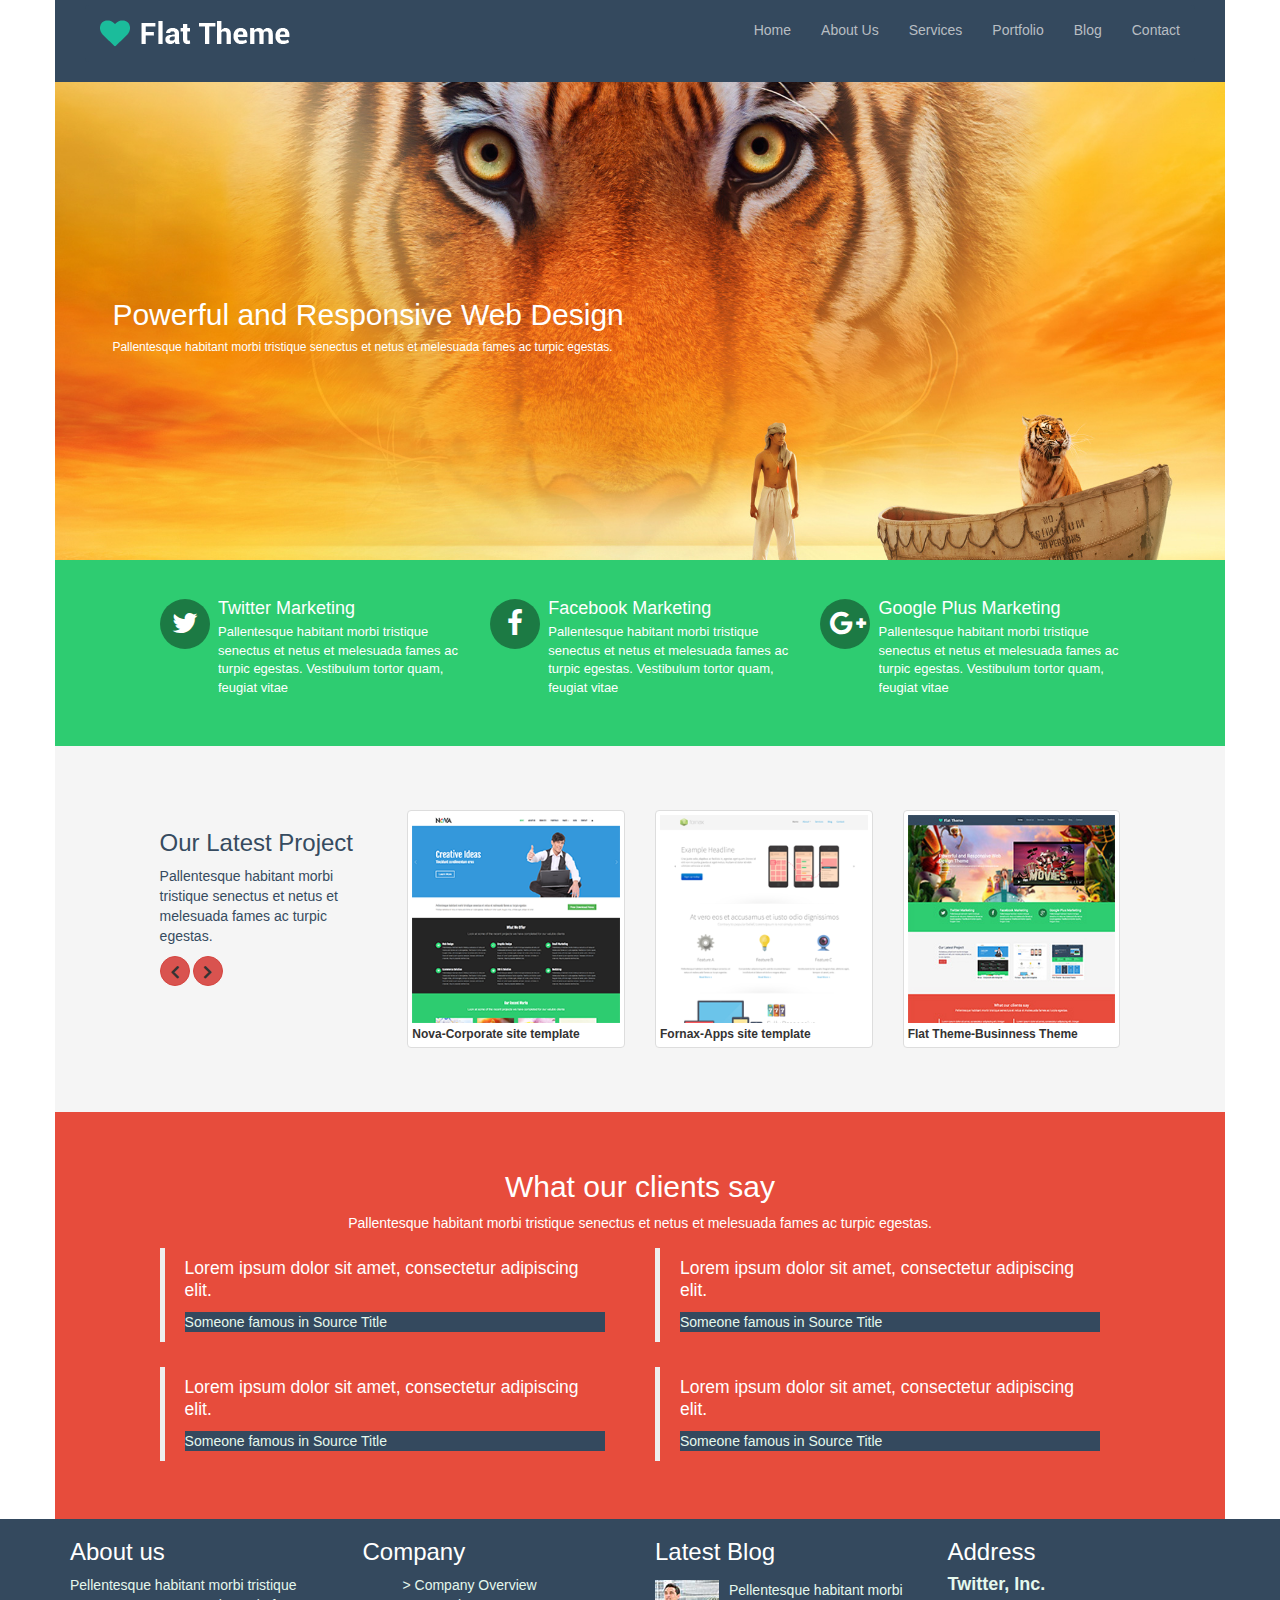
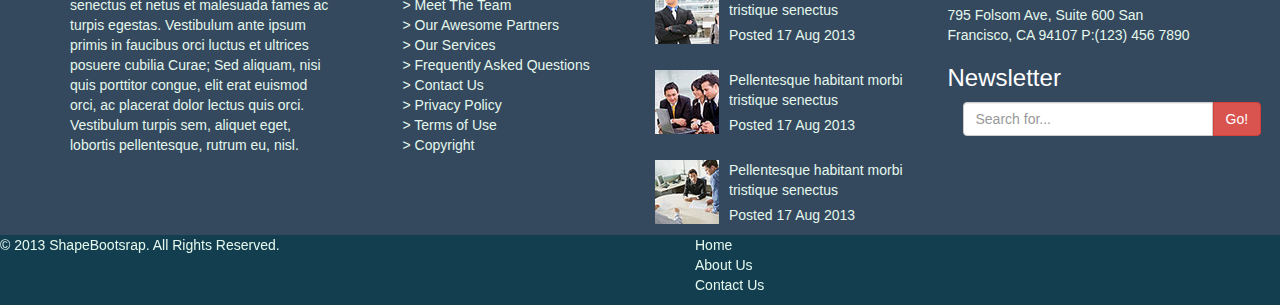
<file: index.html>
<!DOCTYPE html>
<html lang="en">
  <head>
    <meta charset="utf-8">
    <meta name="viewport" content="width=device-width, initial-scale=1.0">
    <meta name="description" content="">
    <meta name="author" content="">
    <title>Home | Flat Theme</title>
    <link href="css/bootstrap.min.css" rel="stylesheet">
    <link rel="stylesheet" href="https://maxcdn.bootstrapcdn.com/font-awesome/4.6.1/css/font-awesome.min.css">
    <link href="css/animate.css" rel="stylesheet">
    <link href="css/main.css" rel="stylesheet">
    <!--[if lt IE 9]>
    <script src="js/html5shiv.js"></script>
    <script src="js/respond.min.js"></script>
    <![endif]-->       
    <link rel="shortcut icon" href="images/ico/favicon.ico">
    <link rel="apple-touch-icon-precomposed" sizes="144x144" href="images/ico/apple-touch-icon-144-precomposed.png">
    <link rel="apple-touch-icon-precomposed" sizes="114x114" href="images/ico/apple-touch-icon-114-precomposed.png">
    <link rel="apple-touch-icon-precomposed" sizes="72x72" href="images/ico/apple-touch-icon-72-precomposed.png">
    <link rel="apple-touch-icon-precomposed" href="images/ico/apple-touch-icon-57-precomposed.png">
  </head>
  <body>
    <header class="container bg-grey">
        <div class="container">
            <div class="row">
                <div class="col-xs-12 col-sm-12 col-md-12">
                    <nav class="navbar navbar-default bg-grey b-none mt-3" role="navigation">
                        <div class="navbar-header">
                            <button type="button" class="navbar-toggle" data-toggle="collapse"
                                data-target=".navbar-ex1-collapse">
                                <span class="sr-only">Desplegar navegación</span>
                                <span class="icon-bar"></span>
                                <span class="icon-bar"></span>
                                <span class="icon-bar"></span>
                            </button>
                            <a class="navbar-brand" href="#">
                                <img src="images/logo.png" alt="">
                            </a>
                        </div>
                        <div class="collapse navbar-collapse navbar-ex1-collapse">
                            <ul class="nav navbar-nav navbar-right">
                                <li>
                                    <a href="#">Home</a>
                                </li>
                                <li>
                                    <a href="#">About Us</a>
                                </li>
                                <li>
                                    <a href="#">Services</a>
                                </li>
                                <li>
                                    <a href="#">Portfolio</a>
                                </li>
                                <li>
                                    <a href="#">Blog</a>
                                </li>
                                <li>
                                    <a href="#">Contact</a>
                                </li>
                            </ul>
                        </div>
                    </nav>
                </div>
            </div>
        </div>
    </header>
    <section class="banner container">
        <div class="container">
            <div class="row">
                <div class="col-xs-12 col-sm-12 col-md-9 pull-left">
                    <div class="texto">
                        <h2>Powerful and Responsive Web Design</h2>
                        <h6>Pallentesque habitant morbi tristique senectus et netus et melesuada fames ac turpic egestas.</h6>
                    </div>
                </div>
            </div>
        </div>
    </section>
    <section class="marketing container">
        <div class="container">
            <div class="row">
                <div class="col-xs-12 col-sm-12 col-md-4">
                    <div class="media">
                        <a class="media-left" href="twitter.com">
                            <span class="icon"><i class="fa fa-twitter pull-left" aria-hidden="true"></i></span>
                        </a>
                        <div class="media-body">
                            <h4 class="media-heading">Twitter Marketing</h4>
                            <p>Pallentesque habitant morbi tristique senectus et netus et melesuada fames ac turpic egestas. Vestibulum tortor quam, feugiat vitae</p>
                        </div>
                    </div>
                </div>
                <div class="col-xs-12 col-sm-12 col-md-4">
                    <div class="media">
                        <a class="media-left" href="facebook.com">
                            <span class="icon"><i class="fa fa-facebook pull-left" aria-hidden="true"></i></span>
                        </a>
                        <div class="media-body">
                            <h4 class="media-heading">Facebook Marketing</h4>
                            <p>Pallentesque habitant morbi tristique senectus et netus et melesuada fames ac turpic egestas. Vestibulum tortor quam, feugiat vitae</p>
                        </div>
                    </div>
                </div>
                <div class="col-xs-12 col-sm-12 col-md-4">
                    <div class="media">
                        <a class="media-left" href="google.com">
                            <span class="icon"><i class="fa fa-google-plus pull-left" aria-hidden="true"></i></span>
                        </a>
                        <div class="media-body">
                            <h4 class="media-heading">Google Plus Marketing</h4>
                            <p>Pallentesque habitant morbi tristique senectus et netus et melesuada fames ac turpic egestas. Vestibulum tortor quam, feugiat vitae</p>
                        </div>
                    </div>
                </div>
            </div>
        </div>
    </section>
    <section class="proyectos container">
        <div class="container">
            <div class="row">
                <div class="col-xs-12 col-sm-12 col-md-3">
                <h3>Our Latest Project</h3>
                <p>Pallentesque habitant morbi tristique senectus et netus et melesuada fames ac turpic egestas.</p>
                <a href="#">
                    <span class="icon-font">
                        <i class="fa fa-angle-left" aria-hidden="true"></i>
                    </span>
                </a>
                <a href="#">
                    <span class="icon-font">
                        <i class="fa fa-angle-right" aria-hidden="true"></i>
                    </span>
                </a>
                </div>
                <div class="col-xs-4 col-sm-4 col-md-3">
                    <div class="recent thumbnail">
                        <img src="images/portfolio/recent/item1.png" alt="">
                        <a href="#">Nova-Corporate site template</a>
                    </div>
                </div>
                <div class="col-xs-4 col-sm-4 col-md-3">
                    <div class="recent thumbnail">
                        <img src="images/portfolio/recent/item3.png" alt="">
                        <a href="#">Fornax-Apps site template</a>
                    </div>
                </div>
                <div class="col-xs-4 col-sm-4 col-md-3">
                    <div class="recent thumbnail">
                        <img src="images/portfolio/recent/item2.png" alt="">
                        <a href="#">Flat Theme-Businness Theme</a>
                    </div>
                </div>
            </div>
        </div>
    </section>
    <section class="clients container">
        <div class="container">
            <div class="row">
                <div class="col-xs-12 col-sm-12 col-md-12">
                    <h2 class="encabezado">What our clients say</h2>
                    <p class="encabezado">Pallentesque habitant morbi tristique senectus et netus et melesuada fames ac turpic egestas.</p>
                </div>
            </div>
            <div class="row">
                <div class="col-xs-12 col-sm-12 col-md-6">
                    <blockquote class="blockquote mt-3">
                        <p class="m-b-0">Lorem ipsum dolor sit amet, consectetur adipiscing elit.</p>
                        <footer class="blockquote-footer">Someone famous in
                             <cite title="Source Title">Source Title</cite>
                        </footer>
                    </blockquote>
                </div>
                <div class="col-xs-12 col-sm-12 col-md-6">
                    <blockquote class="blockquote mt-3">
                        <p class="m-b-0">Lorem ipsum dolor sit amet, consectetur adipiscing elit.</p>
                        <footer class="blockquote-footer">Someone famous in
                             <cite title="Source Title">Source Title</cite>
                        </footer>
                    </blockquote>
                </div>
            </div>
             <div class="row">
                <div class="col-xs-12 col-sm-12 col-md-6">
                    <blockquote class="blockquote mt-3">
                        <p class="m-b-0">Lorem ipsum dolor sit amet, consectetur adipiscing elit.</p>
                        <footer class="blockquote-footer autor">Someone famous in
                             <cite title="Source Title" class="cita">Source Title</cite>
                        </footer>
                    </blockquote>
                </div>
                <div class="col-xs-12 col-sm-12 col-md-6">
                    <blockquote class="blockquote mt-3">
                        <p class="m-b-0">Lorem ipsum dolor sit amet, consectetur adipiscing elit.</p>
                        <footer class="blockquote-footer">Someone famous in
                             <cite title="Source Title">Source Title</cite>
                        </footer>
                    </blockquote>
                </div>
            </div>
        </div>
    </section>
    <footer>
       <div class="container">
         <div class="row">
           <div class="col-md-3">
             <h3>About us</h3>
             <p>Pellentesque habitant morbi tristique senectus et netus et malesuada fames ac turpis egestas.  Vestibulum ante ipsum primis in faucibus orci luctus et ultrices posuere cubilia Curae; Sed aliquam, nisi quis porttitor congue, elit erat euismod orci, ac placerat dolor lectus quis orci.

              Vestibulum turpis sem, aliquet eget, lobortis pellentesque, rutrum eu, nisl. 
             </p>
           </div>
           <div class="col-md-3 colfoot">
             <h3>Company</h3>
             <ul>
               <li class="list-inline list-unstyled"><a href="#">> Company Overview</a></li>
               <li class="list-inline list-unstyled"><a href="#">> Meet The Team</a></li>
               <li class="list-inline list-unstyled"><a href="#">> Our Awesome Partners</a></li>
               <li class="list-inline list-unstyled"><a href="#">> Our Services</a></li>
               <li class="list-inline list-unstyled"><a href="#">> Frequently Asked Questions</a></li>
               <li class="list-inline list-unstyled"><a href="#">> Contact Us</a></li>
               <li class="list-inline list-unstyled"><a href="#">> Privacy Policy</a></li>
               <li class="list-inline list-unstyled"><a href="#">> Terms of Use</a></li>
               <li class="list-inline list-unstyled"><a href="#">> Copyright</a></li>
             </ul>
           </div>
           <div class="col-md-3 colfoot">
             <h3>Latest Blog</h3>
             <div class="media">
              <a class="pull-left" href="#">
                <img class="media-object" src="images/blog/thumb1.jpg" height="64" width="64" alt="">
              </a>
              <div class="media-body">
                <p class="media-heading">Pellentesque habitant morbi tristique senectus</p>
                <p>Posted 17 Aug 2013</p>
              </div>
             </div>
            <div class="media">
              <a class="pull-left" href="#">
                <img class="media-object" src="images/blog/thumb2.jpg" height="64" width="64" alt="">
              </a>
              <div class="media-body">
                <p class="media-heading">Pellentesque habitant morbi tristique senectus</p>
                <p>Posted 17 Aug 2013</p>
              </div>
             </div>
            <div class="media">
              <a class="pull-left" href="#">
                <img class="media-object" src="images/blog/thumb3.jpg" height="64" width="64" alt="">
              </a>
              <div class="media-body">
                <p class="media-heading">Pellentesque habitant morbi tristique senectus</p>
                <p>Posted 17 Aug 2013</p>
              </div>
             </div>
           </div>
           <div class="col-md-3 colfoot">
             <h3>Address</h3>
             <h4><strong>Twitter, Inc.</strong></h4>
            <p>
              795 Folsom Ave, Suite 600
              San Francisco, CA 94107
              P:(123) 456 7890
            </p>
            <h3>Newsletter</h3>
            <div class="col-lg-6">
              <div class="input-group">
                <input type="text" class="form-control" placeholder="Search for...">
                <span class="input-group-btn">
                <button class="btn btn-danger" type="button">Go!</button>
                </span>
              </div>
            </div>
           </div>
         </div>
       </div> 
       <div class="container-fluid footer2">
         <div class="row">
           <div class="col-md-6">
             © 2013 ShapeBootsrap. All Rights Reserved.
           </div>
           <div class="col-md-6">
             <ul class="menu-footer">
               <li class="list-unstyled"><a href="#">Home</a></li>
               <li class="list-unstyled"><a href="#">About Us</a></li>
               <li class="list-unstyled"><a href="#">Contact Us</a></li>
             </ul>
           </div>
         </div>
       </div>
    </footer>
    <script src="js/jquery.js"></script>
    <script src="js/bootstrap.min.js"></script>
    <script src="js/main.js"></script>
  </body>
</html>
</file>
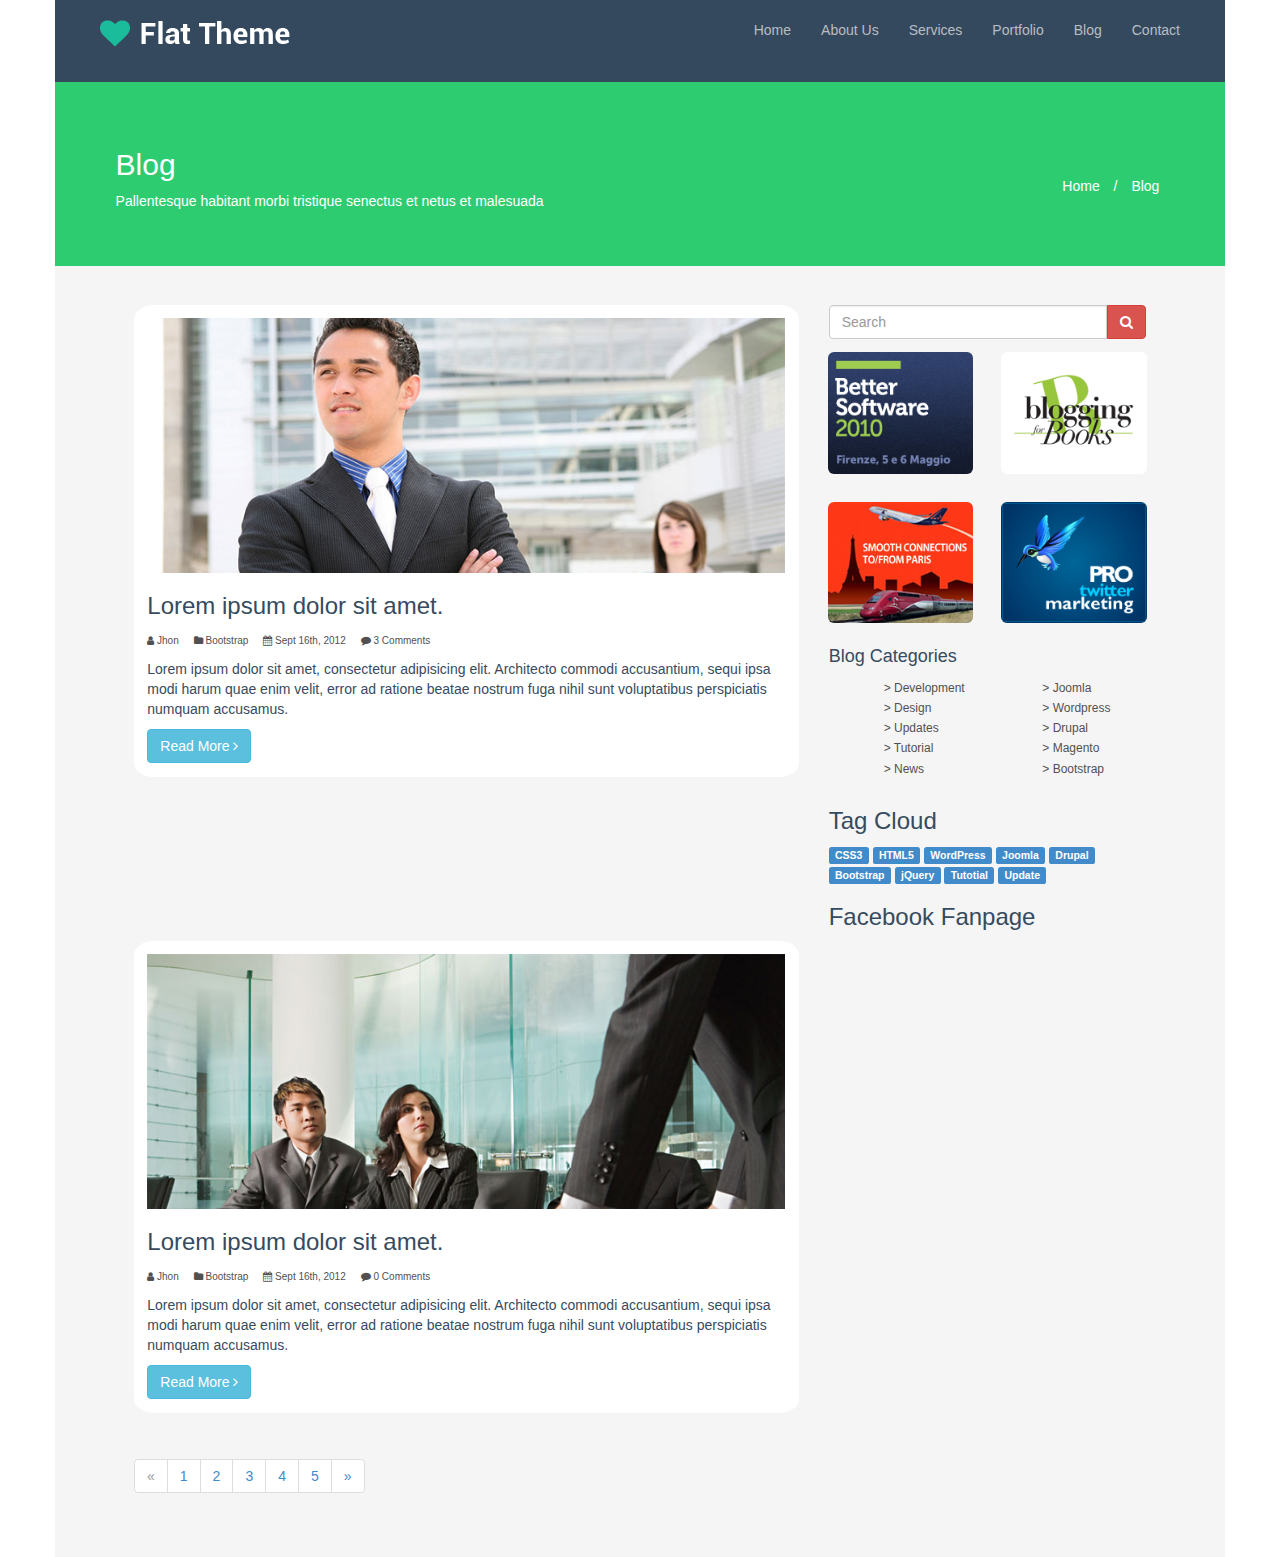
<file: blog.html>
<!DOCTYPE html>
<html lang="en">
  <head>
    <meta charset="utf-8">
    <meta name="viewport" content="width=device-width, initial-scale=1.0">
    <meta name="description" content="">
    <meta name="author" content="">
    <title>Blog | Flat Theme</title>
    <link href="css/bootstrap.min.css" rel="stylesheet">
    <link rel="stylesheet" href="https://maxcdn.bootstrapcdn.com/font-awesome/4.6.1/css/font-awesome.min.css">
    <link href="css/animate.css" rel="stylesheet">
    <link href="css/main-blog.css" rel="stylesheet">
    <!--[if lt IE 9]>
    <script src="js/html5shiv.js"></script>
    <script src="js/respond.min.js"></script>
    <![endif]-->       
    <link rel="shortcut icon" href="images/ico/favicon.ico">
    <link rel="apple-touch-icon-precomposed" sizes="144x144" href="images/ico/apple-touch-icon-144-precomposed.png">
    <link rel="apple-touch-icon-precomposed" sizes="114x114" href="images/ico/apple-touch-icon-114-precomposed.png">
    <link rel="apple-touch-icon-precomposed" sizes="72x72" href="images/ico/apple-touch-icon-72-precomposed.png">
    <link rel="apple-touch-icon-precomposed" href="images/ico/apple-touch-icon-57-precomposed.png">
  </head><!--/head-->
  <body>
        <header class="container bg-grey">
        <div class="container">
            <div class="row">
                <div class="col-xs-12 col-sm-12 col-md-12">
                    <nav class="navbar navbar-default bg-grey b-none mt-3" role="navigation">
                        <div class="navbar-header">
                            <button type="button" class="navbar-toggle" data-toggle="collapse"
                                data-target=".navbar-ex1-collapse">
                                <span class="sr-only">Desplegar navegación</span>
                                <span class="icon-bar"></span>
                                <span class="icon-bar"></span>
                                <span class="icon-bar"></span>
                            </button>
                            <a class="navbar-brand" href="#">
                                <img src="images/logo.png" alt="">
                            </a>
                        </div>
                        <div class="collapse navbar-collapse navbar-ex1-collapse">
                            <ul class="nav navbar-nav navbar-right">
                                <li>
                                    <a href="#">Home</a>
                                </li>
                                <li>
                                    <a href="#">About Us</a>
                                </li>
                                <li>
                                    <a href="#">Services</a>
                                </li>
                                <li>
                                    <a href="#">Portfolio</a>
                                </li>
                                <li>
                                    <a href="#">Blog</a>
                                </li>
                                <li>
                                    <a href="#">Contact</a>
                                </li>
                            </ul>
                        </div>
                    </nav>
                </div>
            </div>
        </div>
    </header>
    <section class="blog container">
       <div class="container pd-4">
            <div class="row">
               <div class="col-xs-12 col-sm-12 col-md-9">
                   <h2>Blog</h2>
                   <p>Pallentesque habitant morbi tristique senectus et netus et malesuada</p>
               </div>
               <div class="col-xs-12 col-sm-12 col-md-3">
                    <ul class="list-inline">
                        <li class="list-inline-item"><a href="#">Home</a></li>
                        <li class="list-inline-item">/</li>
                        <li class="list-inline-item"><a href="#">Blog</a></li>
                    </ul>
               </div>
           </div>
       </div>
    </section>
    <section class="entradas container">
        <div class="container">
            <div class="row">
                <div class="col-xs-12 col-sm-12 col-md-8">
                    <div class="foto">
                        <img src="images/blog/blog1.jpg" alt="">
                        <h3>Lorem ipsum dolor sit amet.</h3>
                        <ul class="etiquetas">
                            <li>
                                <a href="#">
                                    <i class="fa fa-user" aria-hidden="true"></i>
                                    Jhon
                                </a>
                            </li>
                            <li>
                                <a href="#">
                                    <i class="fa fa-folder" aria-hidden="true"></i>
                                    Bootstrap
                                </a>
                            </li>
                            <li>
                                <a href="#">
                                    <i class="fa fa-calendar" aria-hidden="true"></i>
                                    Sept 16th, 2012
                                </a>
                            </li>
                            <li>
                                <a href="#">
                                    <i class="fa fa-comment" aria-hidden="true"></i>
                                    3 Comments
                                </a>
                            </li>
                        </ul>
                        <p>Lorem ipsum dolor sit amet, consectetur adipisicing elit. Architecto commodi accusantium, sequi ipsa modi harum quae enim velit, error ad ratione beatae nostrum fuga nihil sunt voluptatibus perspiciatis numquam accusamus.</p>
                        <button class="btn btn-info">Read More <i class="fa fa-angle-right" aria-hidden="true"></i></button>
                    </div>
                </div>
                <div class="col-xs-12 col-sm-12 col-md-4">
                    <div class="row">
                        <div class="col-xs-12 col-sm-12 col-md-12">
                            <div class="input-group">
                                <input type="text" class="form-control" placeholder="Search">
                                <span class="input-group-btn">
                                    <button class="btn btn-danger" type="button"><i class="fa fa-search" aria-hidden="true"></i></button>
                                </span>
                            </div>
                        </div>
                    </div>
                    <div class="row">
                        <div class="col-xs-12 col-sm-12 col-md-6 pd-4">
                            <img src="images/ads/ad1.png" alt="" class="img-rounded">
                        </div>
                        <div class="col-xs-12 col-sm-12 col-md-6 pd-4">
                            <img src="images/ads/ad2.png" alt="" class="img-rounded">
                        </div>
                    </div>
                    <div class="row">
                        <div class="col-xs-12 col-sm-12 col-md-6 pd-4">
                            <img src="images/ads/ad3.png" alt="" class="img-rounded">
                        </div>
                        <div class="col-xs-12 col-sm-12 col-md-6 pd-4">
                            <img src="images/ads/ad4.png" alt="" class="img-rounded">
                        </div>
                    </div>
                    <div class="row">
                        <div class="col-xs-12 col-sm-12 col-md-12">
                            <h4>Blog Categories</h4>
                            <div class="col-xs-12 col-sm-12 col-md-6">
                                <ul class="lista">
                                    <li>
                                        <a href="#">&gt; Development</a>
                                    </li>
                                    <li>
                                        <a href="#">&gt; Design</a>
                                    </li>
                                    <li>
                                        <a href="#">&gt; Updates</a>
                                    </li>
                                    <li>
                                        <a href="#">&gt; Tutorial</a>
                                    </li>
                                    <li>
                                        <a href="#">&gt; News</a>
                                    </li>
                                </ul>
                            </div>
                            <div class="col-xs-12 col-sm-12 col-md-6">
                                <ul class="lista">
                                    <li>
                                        <a href="#">&gt; Joomla</a>
                                    </li>
                                    <li>
                                        <a href="#">&gt; Wordpress</a>
                                    </li>
                                    <li>
                                        <a href="#">&gt; Drupal</a>
                                    </li>
                                    <li>
                                        <a href="#">&gt; Magento</a>
                                    </li>
                                    <li>
                                        <a href="#">&gt; Bootstrap</a>
                                    </li>
                                </ul>
                            </div>
                        </div>

                    </div>
                    <div class="row">
                        <div class="col-xs-12 col-sm-12 col-md-12">
                            <h3>Tag Cloud</h3>
                        </div>
                        <div class="col-xs-12 col-sm-12 col-md-12">
                            <span class="label label-primary">CSS3</span>
                            <span class="label label-primary">HTML5</span>
                            <span class="label label-primary">WordPress</span>
                            <span class="label label-primary">Joomla</span>
                            <span class="label label-primary">Drupal</span>
                            <span class="label label-primary">Bootstrap</span>
                            <span class="label label-primary">jQuery</span>
                            <span class="label label-primary">Tutotial</span>
                            <span class="label label-primary">Update</span>
                        </div>
                    </div>
                    <div class="row">
                        <div class="col-xs-12 col-sm-12 col-md-12">
                            <h3>Facebook Fanpage</h3>
                        </div>
                    </div>
                </div>
            </div>
            <div class="row">
                <div class="col-xs-12 col-sm-12 col-md-8">
                    <div class="foto">
                        <img src="images/blog/blog2.jpg" alt="">
                        <h3>Lorem ipsum dolor sit amet.</h3>
                        <ul class="etiquetas">
                            <li>
                                <a href="#">
                                    <i class="fa fa-user" aria-hidden="true"></i>
                                    Jhon
                                </a>
                            </li>
                            <li>
                                <a href="#">
                                    <i class="fa fa-folder" aria-hidden="true"></i>
                                    Bootstrap
                                </a>
                            </li>
                            <li>
                                <a href="#">
                                    <i class="fa fa-calendar" aria-hidden="true"></i>
                                    Sept 16th, 2012
                                </a>
                            </li>
                            <li>
                                <a href="#">
                                    <i class="fa fa-comment" aria-hidden="true"></i>
                                    0 Comments
                                </a>
                            </li>
                        </ul>
                        <p>Lorem ipsum dolor sit amet, consectetur adipisicing elit. Architecto commodi accusantium, sequi ipsa modi harum quae enim velit, error ad ratione beatae nostrum fuga nihil sunt voluptatibus perspiciatis numquam accusamus.</p>
                        <button class="btn btn-info">Read More <i class="fa fa-angle-right" aria-hidden="true"></i></button>
                    </div>
                </div>
            </div>
            <div class="row">
                <div class="col-xs-12 col-sm-12 col-md-5">
                    <nav>
                        <ul class="pagination">
                            <li class="page-item disabled">
                                <a class="page-link" href="#" aria-label="Previous">
                                    <span aria-hidden="true">&laquo;</span>
                                    <span class="sr-only">Previous</span>
                                </a>
                            </li>
                            <li class="page-item">
                                <a class="page-link" href="#">1</a>
                            </li>
                            <li class="page-item">
                                <a class="page-link" href="#">2</a>
                            </li>
                            <li class="page-item">
                                <a class="page-link" href="#">3</a>
                            </li>
                            <li class="page-item">
                                <a class="page-link" href="#">4</a>
                            </li>
                            <li class="page-item">
                                <a class="page-link" href="#">5</a>
                            </li>
                            <li class="page-item">
                                <a class="page-link" href="#" aria-label="Next">
                                    <span aria-hidden="true">&raquo;</span>
                                    <span class="sr-only">Next</span>
                                </a>
                            </li>
                        </ul>
                    </nav>
                </div>
            </div>
        </div>
    </section>


    <script src="js/jquery.js"></script>
    <script src="js/bootstrap.min.js"></script>
    <script src="js/main.js"></script>
  </body>
</html>
</file>
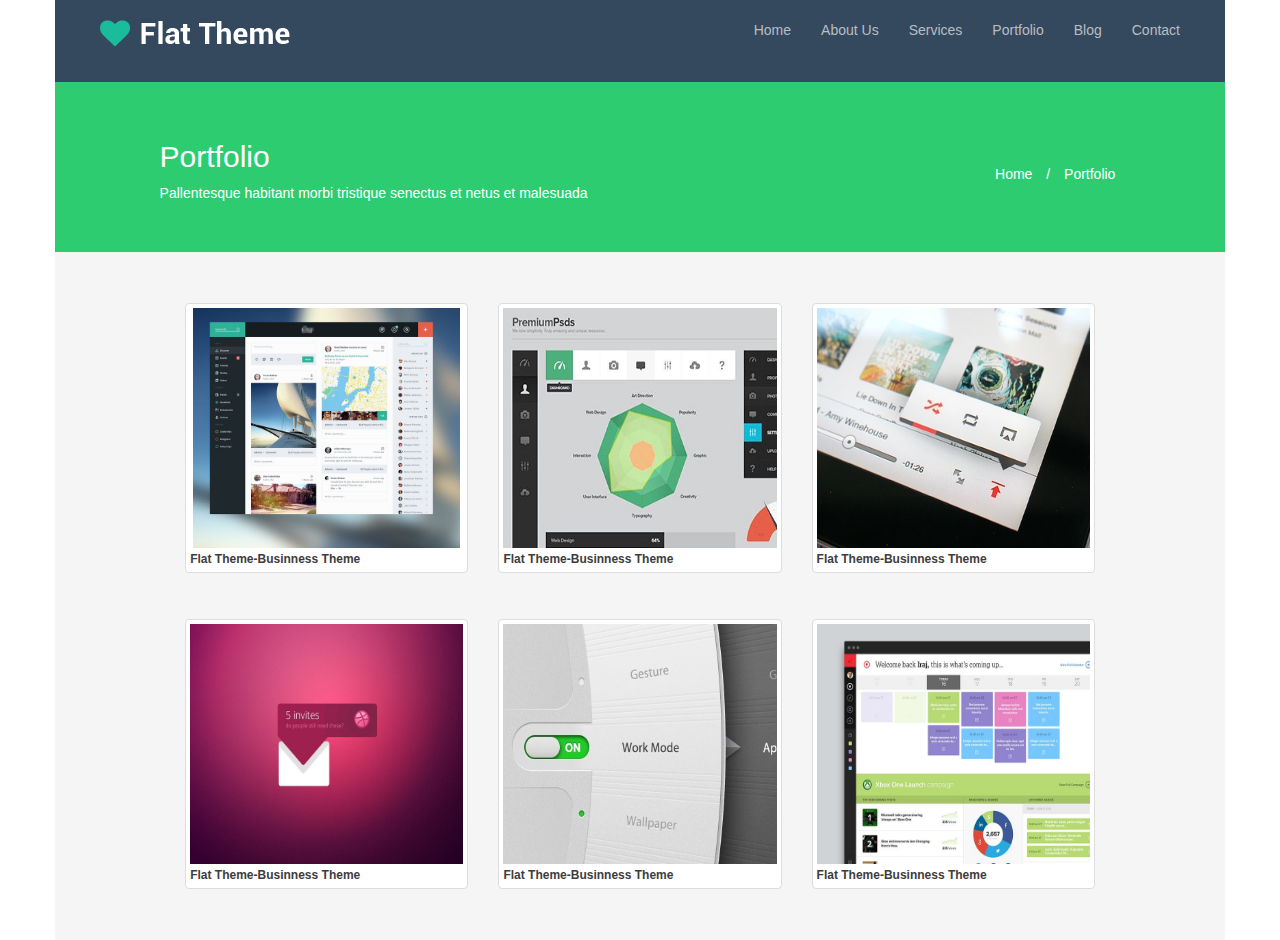
<file: portfolio.html>
<!DOCTYPE html>
<html lang="en">
<head>
    <meta charset="utf-8">
    <meta name="viewport" content="width=device-width, initial-scale=1.0">
    <meta name="description" content="">
    <meta name="author" content="">
    <title>Portfolio | Flat Theme</title>
    <link href="css/bootstrap.min.css" rel="stylesheet">
    <link rel="stylesheet" href="https://maxcdn.bootstrapcdn.com/font-awesome/4.6.1/css/font-awesome.min.css">
    <link href="css/animate.css" rel="stylesheet">
    <link href="css/main-portfolio.css" rel="stylesheet">
    <!--[if lt IE 9]>
    <script src="js/html5shiv.js"></script>
    <script src="js/respond.min.js"></script>
    <![endif]-->       
    <link rel="shortcut icon" href="images/ico/favicon.ico">
    <link rel="apple-touch-icon-precomposed" sizes="144x144" href="images/ico/apple-touch-icon-144-precomposed.png">
    <link rel="apple-touch-icon-precomposed" sizes="114x114" href="images/ico/apple-touch-icon-114-precomposed.png">
    <link rel="apple-touch-icon-precomposed" sizes="72x72" href="images/ico/apple-touch-icon-72-precomposed.png">
    <link rel="apple-touch-icon-precomposed" href="images/ico/apple-touch-icon-57-precomposed.png">
</head><!--/head-->
<body>
     <header class="container bg-grey">
        <div class="container">
            <div class="row">
                <div class="col-xs-12 col-sm-12 col-md-12">
                    <nav class="navbar navbar-default bg-grey b-none mt-3" role="navigation">
                        <div class="navbar-header">
                            <button type="button" class="navbar-toggle" data-toggle="collapse"
                                data-target=".navbar-ex1-collapse">
                                <span class="sr-only">Desplegar navegación</span>
                                <span class="icon-bar"></span>
                                <span class="icon-bar"></span>
                                <span class="icon-bar"></span>
                            </button>
                            <a class="navbar-brand" href="#">
                                <img src="images/logo.png" alt="">
                            </a>
                        </div>
                        <div class="collapse navbar-collapse navbar-ex1-collapse">
                            <ul class="nav navbar-nav navbar-right">
                                <li>
                                    <a href="#">Home</a>
                                </li>
                                <li>
                                    <a href="#">About Us</a>
                                </li>
                                <li>
                                    <a href="#">Services</a>
                                </li>
                                <li>
                                    <a href="#">Portfolio</a>
                                </li>
                                <li>
                                    <a href="#">Blog</a>
                                </li>
                                <li>
                                    <a href="#">Contact</a>
                                </li>
                            </ul>
                        </div>
                    </nav>
                </div>
            </div>
        </div>
    </header>
    <section class="portfolio container">
       <div class="container pd-4">
            <div class="row">
               <div class="col-xs-12 col-sm-12 col-md-9">
                   <h2>Portfolio</h2>
                   <p>Pallentesque habitant morbi tristique senectus et netus et malesuada</p>
               </div>
               <div class="col-xs-12 col-sm-12 col-md-3">
                    <ul class="list-inline">
                        <li class="list-inline-item"><a href="#">Home</a></li>
                        <li class="list-inline-item">/</li>
                        <li class="list-inline-item"><a href="#">Portfolio</a></li>
                    </ul>
               </div>
           </div>
       </div>
    </section>
    <section class="trabajos container">
        <div class="container">
            <div class="row">
                <div class="col-xs-4 col-sm-4 col-md-4 item1">
                    <div class="paginas thumbnail">
                        <img src="images/portfolio/full/item1.jpg" alt="">
                        <a href="#" class="enlaces" >Flat Theme-Businness Theme</a>
                    </div>
                </div>
                <div class="col-xs-4 col-sm-4 col-md-4">
                    <div class="paginas thumbnail">
                        <img src="images/portfolio/full/item2.jpg" alt="">
                        <a href="#" class="enlaces" >Flat Theme-Businness Theme</a>
                    </div>
                </div>
                <div class="col-xs-4 col-sm-4 col-md-4">
                    <div class="paginas thumbnail">
                        <img src="images/portfolio/full/item3.jpg" alt="">
                        <a href="#" class="enlaces" >Flat Theme-Businness Theme</a>
                    </div>
                </div>
            </div>
            <div class="row linea-baja">
                <div class="col-xs-4 col-sm-4 col-md-4">
                    <div class="paginas thumbnail">
                        <img src="images/portfolio/full/item4.jpg" alt="">
                        <a href="#" class="enlaces" >Flat Theme-Businness Theme</a>
                    </div>
                </div>
                <div class="col-xs-4 col-sm-4 col-md-4">
                    <div class="paginas thumbnail">
                        <img src="images/portfolio/full/item5.jpg" alt="">
                        <a href="#" class="enlaces" >Flat Theme-Businness Theme</a>
                    </div>
                </div>
                <div class="col-xs-4 col-sm-4 col-md-4">
                    <div class="paginas thumbnail">
                        <img src="images/portfolio/full/item6.jpg" alt="">
                        <a href="#" class="enlaces" >Flat Theme-Businness Theme</a>
                    </div>
                </div>
            </div>
        </div>
    </section>

    <script src="js/jquery.js"></script>
    <script src="js/bootstrap.min.js"></script>
    <script src="js/main.js"></script>
</body>
</html>
</file>
<file: css/main.css>
@import url(http://fonts.googleapis.com/css?family=Roboto:400,700,300);

.clearfix {
  *zoom: 1;
}

.clearfix:before,
.clearfix:after {
  display: table;
  content: "";
  line-height: 0;
}
.clearfix:after {
  clear: both;
}

/*footer*/

footer {
	background-color: #34495e;
	color:#e5f8ed;
	font-family: 
}

.footer2 {
	background-color: #123e50;
}
.col-md-3 a{
	color: #e5f8ed;
}

.colfoot {
	text-align: left;
}

footer h3 {
	color: white;
}

.input-group .form-control{
	width: 250px;
}
/*footer segunda parte*/

.menu-footer a {
	color: #e5f8ed;
	display: inline;
}

/*about us*/
.about-us section h1 p {
	color: #34495E;
}

.about-us {
	background-color: #F5F5F5;
}

.meetteam {
	text-align: center;
}
 .members {
 	text-align: center;
 	border-radius: 90px;
 }

 .members img {
 	border-radius: 90px;
 	border-image: 3px solid white;
 }
.members h5 {
	color: #34495E;
}

.members h6 {
	color:#9B9B9B;
}

.members p {
	color: #3B5064;
}
.iconrs img {
	display: inline;
	width: 50px;
	height: 50px;
	border-radius: 50%;
	margin-bottom: 30px;
}

/*blog-item*/

.blog-item {
	background-color: #F5F5F5;
}
.parte1 {
	background-color: white;
}
.parte1	img {
	margin-top: 80px;
}

.parte1 h1 h4 p {
	color: #34495E;
	margin-top: 30px;
}
.parte1 ul li {
	list-style: none;
	display: inline;
	margin-left: 10px;
	margin-right: 10px;
	color: #9B9B9B;
} 

.botones {
	display: inline;
}

/*services*/

.service-sect{
	text-align: center;
	margin: 40px;
}

.icred .fa {
	color: white;
	background-color: grey;
	width: 64px;
	height: 64px;
	border-radius: 50px;
}

.fa .fa-windows {
	margin: 0 auto;
}

.block {
	margin: 50px;
	display: inline;
} 

/*estilos de header*/
.bg-grey{
	background-color: #34495E;
}
.b-none{
	border: none;
}
.pd-5{
	padding: 5px;
}
.pd-4{
	padding: 4%;
}
.mt-3{
	margin-top: 5px;
	box-sizing: content-box;
}
.navbar-default .navbar-nav>li>a {
	color: #B8BEC3;
}
.navbar-default .navbar-nav>li>a:hover{
	background-color: #34405E;
	color: #FFFFFF;
}
/*estilos para banner*/
.banner{
	background-image: url(../images/slider/bg1.jpg);
	background-repeat: no-repeat;
	padding: 12% 0;
	background-size: 100% 100%; 
}
.texto{
	padding: 5%;
	color: #FFFFFF;
}
/*estilos de marketing*/
.marketing{
	background-color: #2ECC71;
	padding: 3% 7%;
	color: #FFFFFF;
}
.icon i{
	background-color: #1C7A44;
	border-radius: 30px;
	color: #ffffff;
	padding: 10px;
	font-size: 2em;
	margin-right: 2%;
	height: 50px;
	width: 50px;
	text-align: center;
}
.marketing p{
	font-weight: 200;
	font-size: small;
}
/*estilos de proyectos*/
.proyectos{
	background-color: #F5F5F5;
	padding: 5% 7%;
	color:  #364B60;
}
.icon-font i{
	background-color: #D9534F;
	border: solid #D54540 1px;
	border-radius: 30px;
	width: 30px;
	height: 30px;
	text-align: center;
	font-size: 1.5em;
	font-weight: bold;
	padding: 4px; 
}
.proyectos a{
	text-decoration: none;
	color: #343333;
}
.recent a{
	background-color: #FFFFFF;
	font-size: 12px;
	font-weight: bold;
	color: #343333;
}
/*estilos de clients*/
.clients{
	background-color: #E74C3C;
	padding: 3% 7%;
	color: #FFFFFF;
}
.encabezado{
	text-align: center;
}
</file>
<file: css/main-blog.css>
@import url(http://fonts.googleapis.com/css?family=Roboto:400,700,300);

.clearfix {
  *zoom: 1;
}

.clearfix:before,
.clearfix:after {
  display: table;
  content: "";
  line-height: 0;
}
.clearfix:after {
  clear: both;
}
/*estilos de header*/
.bg-grey{
	background-color: #34495E;
}
.b-none{
	border: none;
}
.pd-5{
	padding: 5px;
}
.pd-4{
	padding: 4%;
}
.mt-3{
	margin-top: 5px;
	box-sizing: content-box;
}
.navbar-default .navbar-nav>li>a {
	color: #B8BEC3;
}
.navbar-default .navbar-nav>li>a:hover{
	background-color: #34405E;
	color: #FFFFFF;
}
/*estilos de marketing*/
.blog{
	background-color: #2ECC71;
	color: #FFFFFF;
}
.blog a{
	color: #ffffff;
}
.blog a:hover{
	color: #CECDCD;
}
.blog ul{
	margin-top: 20%;
	text-align: right;
}
/*estilos de entradas*/
.entradas{
	background-color: #F5F5F5;
	padding: 3% 5%;
	color:  #364B60;
}
img{
	max-width: 100%;
}
.foto{
	background-color: #ffffff;
	background-size: 100% 100%;
	border-radius: 3%;
	overflow: hidden;
	padding: 2%;
	margin-bottom: 4%;
}
.etiquetas{
	list-style: none;
	margin-top: 0;
    margin-bottom: 10px;
    display: inline-flex;
    padding: 0;
}
.etiquetas a{
	margin-right: 15px;
	text-decoration: none;
	font-size: 10px;
	color: #525151;
}
/*estilos de la lista*/
.lista{
	list-style: none;
}
.lista a{
	font-size: 12px;
	text-decoration: none;
	color: #515151; 
}
</file>
<file: css/main-portfolio.css>
@import url(http://fonts.googleapis.com/css?family=Roboto:400,700,300);

.clearfix {
  *zoom: 1;
}

.clearfix:before,
.clearfix:after {
  display: table;
  content: "";
  line-height: 0;
}
.clearfix:after {
  clear: both;
}
/*estilos de header*/
.bg-grey{
	background-color: #34495E;
}
.b-none{
	border: none;
}
.pd-5{
	padding: 5px;
}
.mt-3{
	margin-top: 5px;
	box-sizing: content-box;
}
.navbar-default .navbar-nav>li>a {
	color: #B8BEC3;
}
.navbar-default .navbar-nav>li>a:hover{
	background-color: #34405E;
	color: #FFFFFF;
}
/*estilos de portfolio*/
.portfolio{
	background-color: #2ECC71;
	padding: 3% 7%;
	color: #FFFFFF;
}
.portfolio a{
	color: #ffffff;
}
.portfolio a:hover{
	color: #CECDCD;
}
.portfolio ul{
	margin-top: 20%;
	text-align: right;
}
/*estilos para trabajos*/
.trabajos{
	background-color: #F5F5F5;
	padding: 4% 9%;
}
.item1{
	height: 202px;
}
.linea-baja{
	margin-top: 5%;
}
.enlaces{
	color: #3E3D3D;
	font-size: 12px;
	font-weight: bold;
}
.thumbnail>img {
    display: block;
    height: 240px;
    max-width: 100%;
}
</file>
